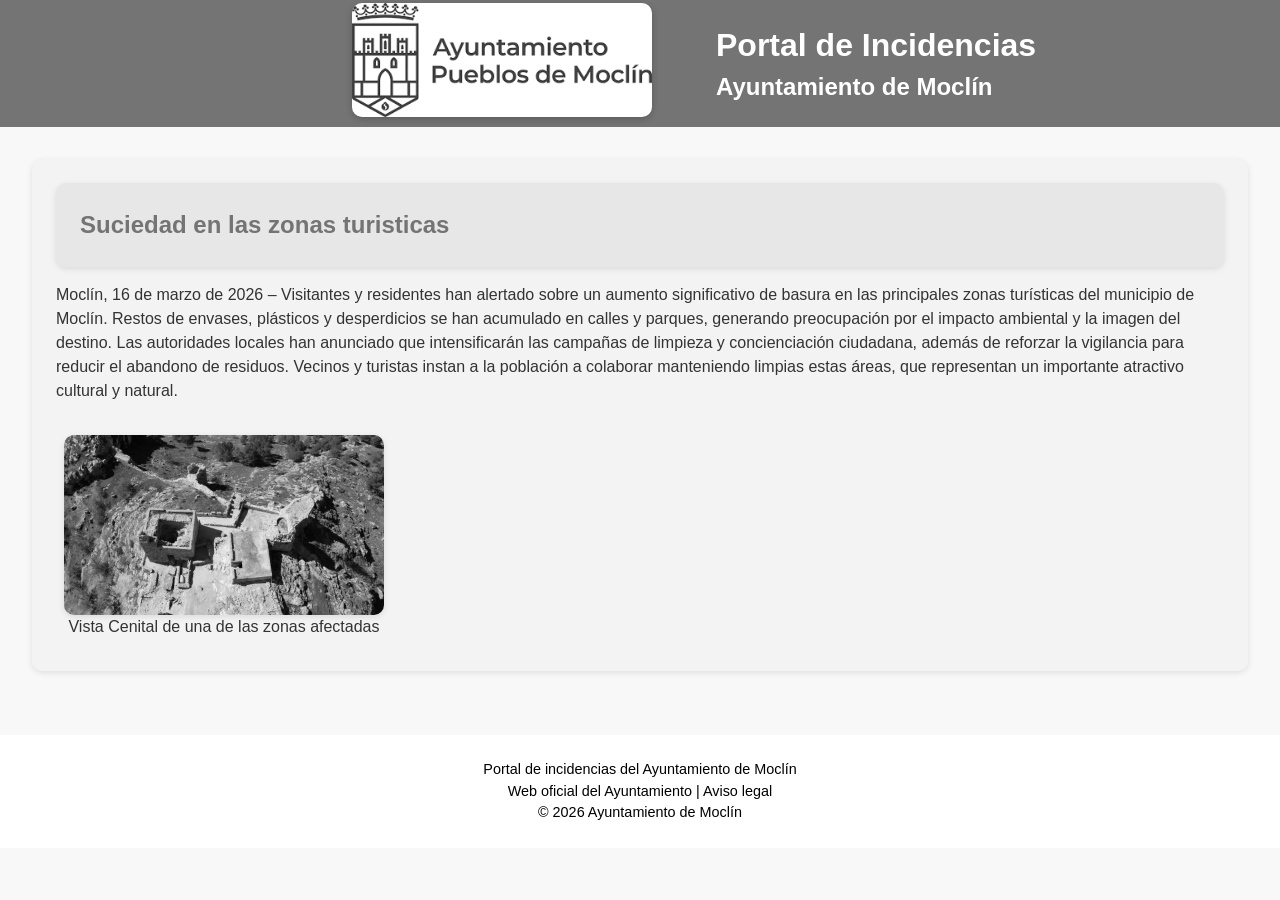
<file: imprimir.html>
<!DOCTYPE html>
<html lang="es">

<head>
    <meta charset="UTF-8">
    <title>Incidencia - Ayuntamiento de Moclín</title>
    <link rel="stylesheet" href="styles2.css">
</head>

<body>

<!-- ================= HEADER ================= -->

<header>
    <div class="cabecera">
        <a href="index.html"> 
          <img src="img/Media/logo.png" alt="Logo Ayuntamiento de Moclín">  
        </a>
        
        <div class="titulo">
        <h1>Portal de Incidencias</h1>
        <h2>Ayuntamiento de Moclín</h2>
    </div>
    </div>



    <nav class="menu-principal">
        <ul>
            <li><a href="#">Ayuntamiento</a></li>
            <li><a href="#">Policía Local</a></li>
            <li><a href="#">Transporte</a></li>
            <li><a href="#">Emergencias</a></li>
        </ul>
    </nav>
</header>

<!-- ================= CONTENEDOR PRINCIPAL ================= -->

<div class="contenedor">

    <!-- ===== MENU LATERAL ===== -->

    <aside class="menu-lateral">
        
        <h3>Acciones</h3>
        
        <ul>
            <li><a href="#">Reportar incidencia</a></li>
            <li><a href="#">Ver incidencias</a></li>
            <li><a href="#">Estado de calles</a></li>
            <li><a href="#">Contacto</a></li>
        </ul>

    </aside>

    <!-- ===== CONTENIDO NOTICIA ===== -->

    <main class="contenido-noticia">

        <article class="noticia-completa">

            <!-- Titulo + botones -->

            <div class="cabecera-noticia">

                <h2>Suciedad en las zonas turisticas</h2>

                <div class="botones-social">

                    <a href="#"><img src="img/RSS/tiktok.png" alt="TikTok"></a>
                    <a href="#"><img src="img/RSS/instagram.png" alt="Instagram"></a>
                    <a href="#"><img src="img/RSS/twitter.png" alt="Twitter"></a>
                    <a href="imprimir.html">
                        <img src="img/Misc/imprimir.png" alt="Imprimir">
                    </a>

                </div>

            </div>

            <!-- Texto -->

            <section class="texto-noticia">

                <p>
                   Moclín, 16 de marzo de 2026 – Visitantes y residentes han alertado
                   sobre un aumento significativo de basura en las principales zonas 
                   turísticas del municipio de Moclín. Restos de envases, plásticos y 
                   desperdicios se han acumulado en calles y parques, generando preocupación 
                   por el impacto ambiental y la imagen del destino.

                   Las autoridades locales han anunciado que intensificarán las campañas de
                   limpieza y concienciación ciudadana, además de reforzar la vigilancia para 
                   reducir el abandono de residuos. Vecinos y turistas instan a la población a colaborar manteniendo 
                   limpias estas áreas, que representan un importante atractivo cultural y natural.
                </p>

            </section>

            <!-- Imagenes -->

            <section class="imagenes-noticia">

                <figure>
                    <img src="img/Media/noticia1.jpg" alt="Imagen incidencia">
                    <figcaption>Vista Cenital de una de las zonas afectadas</figcaption>
                </figure>

            </section>

        </article>

    </main>

</div>

<!-- ================= FOOTER ================= -->

<footer>

    <p>Portal de incidencias del Ayuntamiento de Moclín</p>

    <p>
        <a href="https://www.moclin.es/inicio/">Web oficial del Ayuntamiento</a> |
        <a href="https://www.moclin.es/inicio/">Aviso legal</a>
    </p>

    <p>© 2026 Ayuntamiento de Moclín</p>

</footer>

</body>
</html>
</file>
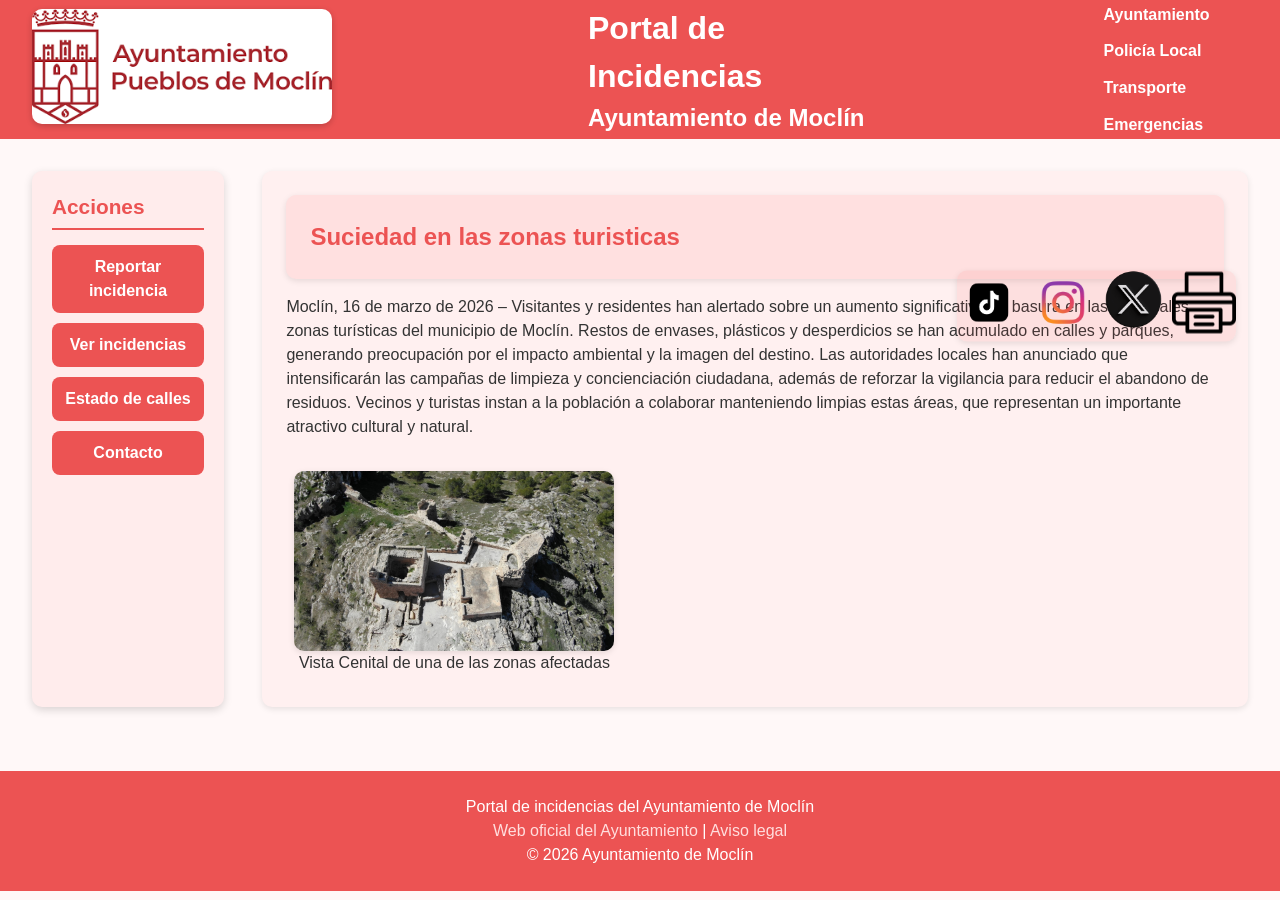
<file: noticia.html>
<!DOCTYPE html>
<html lang="es">

<head>
    <meta charset="UTF-8">
    <title>Incidencia - Ayuntamiento de Moclín</title>
    <link rel="stylesheet" href="styles.css">
</head>

<body>

<!-- ================= HEADER ================= -->

<header>
    <div class="cabecera">
        <a href="index.html"> 
          <img src="img/Media/logo.png" alt="Logo Ayuntamiento de Moclín">  
        </a>
        
        <div class="titulo">
        <h1>Portal de Incidencias</h1>
        <h2>Ayuntamiento de Moclín</h2>
    </div>
    </div>



    <nav class="menu-principal">
        <ul>
            <li><a href="https://www.moclin.es/inicio/">Ayuntamiento</a></li>
            <li><a href="https://www.facebook.com/Policialocalmoclin/">Policía Local</a></li>
            <li><a href="https://moclin.es/ayuntamiento/carta-de-servicios/">Transporte</a></li>
            <li><a href="https://www.sspa.juntadeandalucia.es/servicioandaluzdesalud/el-sas/servicios-y-centros/informacion-por-centros/25540">Emergencias</a></li>
        </ul>
    </nav>
</header>

<!-- ================= CONTENEDOR PRINCIPAL ================= -->

<div class="contenedor">

    <!-- ===== MENU LATERAL ===== -->

    <aside class="menu-lateral">
        
        <h3>Acciones</h3>
        
        <ul>
            <li><a href="#">Reportar incidencia</a></li>
            <li><a href="#">Ver incidencias</a></li>
            <li><a href="#">Estado de calles</a></li>
            <li><a href="#">Contacto</a></li>
        </ul>

    </aside>

    <!-- ===== CONTENIDO NOTICIA ===== -->

    <main class="contenido-noticia">

        <article class="noticia-completa">

            <!-- Titulo + botones -->

            <div class="cabecera-noticia">

                <h2>Suciedad en las zonas turisticas</h2>

                <div class="botones-social">

                    <a href="https://www.tiktok.com/@addrones?_r=1&_t=ZS-94k6VxkNIU0"><img src="img/RSS/tiktok.png" alt="TikTok"></a>
                    <a href="https://www.instagram.com/addrones_?igsh=aXZ6eXkyMWtuZzFy"><img src="img/RSS/instagram.png" alt="Instagram"></a>
                    <a href="#"><img src="img/RSS/twitter.png" alt="Twitter"></a>
                    <a href="imprimir.html">
                        <img src="img/Misc/imprimir.png" alt="Imprimir">
                    </a>

                </div>

            </div>

            <!-- Texto -->

            <section class="texto-noticia">

                <p>
                   Moclín, 16 de marzo de 2026 – Visitantes y residentes han alertado
                   sobre un aumento significativo de basura en las principales zonas 
                   turísticas del municipio de Moclín. Restos de envases, plásticos y 
                   desperdicios se han acumulado en calles y parques, generando preocupación 
                   por el impacto ambiental y la imagen del destino.

                   Las autoridades locales han anunciado que intensificarán las campañas de
                   limpieza y concienciación ciudadana, además de reforzar la vigilancia para 
                   reducir el abandono de residuos. Vecinos y turistas instan a la población a colaborar manteniendo 
                   limpias estas áreas, que representan un importante atractivo cultural y natural.
                </p>

            </section>

            <!-- Imagenes -->

            <section class="imagenes-noticia">

                <figure>
                    <img src="img/Media/noticia1.jpg" alt="Imagen incidencia">
                    <figcaption>Vista Cenital de una de las zonas afectadas</figcaption>
                </figure>

            </section>

        </article>

    </main>

</div>

<!-- ================= FOOTER ================= -->

<footer>

    <p>Portal de incidencias del Ayuntamiento de Moclín</p>

    <p>
        <a href="https://www.moclin.es/inicio/">Web oficial del Ayuntamiento</a> |
        <a href="https://www.moclin.es/inicio/">Aviso legal</a>
    </p>

    <p>© 2026 Ayuntamiento de Moclín</p>

</footer>

</body>
</html>
</file>
<file: styles2.css>
/* ========================
   Primera Pagina Y Comunes
======================== */
/* ========================
   Reset básico
======================== */
* {
    margin: 0;
    padding: 0;
    box-sizing: border-box;
    font-family: 'Segoe UI', Tahoma, Geneva, Verdana, sans-serif;
}

/* ========================
   Body y contenedor principal
======================== */
body {
    
    background-color: #f8f8f8; /* muy suave, para que destaque el rojo */
    color: #333;
    line-height: 1.5;
    filter:grayscale(100%);
}

/* ========================
   Header
======================== */
header {
    background-color: #ec5353; /* color principal */
    color: #fff;
    display: grid;
    grid-template-columns: auto 1fr auto;
    align-items: center;
    gap:clamp(1rem,3vw,4rem);
    padding: 0.2vw clamp(1rem, 4vw, 2rem);
    
    
    
}

.cabecera {
    display: flex;
    align-items: center;
    gap: 5vw;
    margin-left: 25vw;
}

.cabecera img {
    width: clamp(250px,25vw,300px);
    height: auto;
    border-radius: 10px; /* suave borde redondeado */
    box-shadow: 0 2px 6px rgba(0,0,0,0.2);
}

.titulo-logo h1 {
    font-size: clamp(1.8rem, 4vw, 2.5rem);
    margin: 0;
}

.titulo-logo h2 {
    font-size: clamp(1rem, 2.5vw, 1.5rem);
    margin-top: 0.2rem;
    font-weight: 400;
    color: #ffecec; /* rojo suave sobre fondo rojo */
}

/* ========================
   Menú principal
======================== */
.menu-principal{
    display:none;
}

/* ========================
   Contenedor principal
======================== */
.contenedor {
    display: flex;
    gap: 3vw;
    padding: 2rem;
}

/* ========================
   Menu lateral
======================== */
.menu-lateral {
    display:none;
}


/* ========================
   Footer
======================== */
footer {
    font-family:'Arial';
    font-size:0.9rem;
    color: #000000;
    background-color: #ffffff;
    text-align: center;
    padding: 1.5rem 2rem;
    margin-top: 2rem;
}

footer a {
    color: #000000;
    text-decoration: none;
}

footer a:hover {
    color: #fff;
}

/* ========================
   Responsive
======================== */
@media (max-width: 768px) {
    .contenedor {
        flex-direction: column;
    }

    nav.menu-principal ul {
        flex-direction: column;
        gap: 1rem;
        margin-top: 1rem;
    }

    .menu-lateral {
        width: 100%;
        margin-bottom: 2rem;
    }
}
/* ========================
   PAGINA NOTICIA (detalle)
======================== */

/* contenedor del contenido de la noticia */
.contenido-noticia{
    flex:1;
}

/* caja principal de la noticia */
.noticia-completa{
    background-color:#fff0f0;
    padding:1.5rem;
    border-radius:10px;
    box-shadow:0 2px 6px rgba(0,0,0,0.1);
}

/* titulo + botones redes */
.cabecera-noticia{
    display:flex;
    justify-content:space-between;
    align-items:center;
    margin-bottom:1rem;
    background-color:#ffe0e0;
    padding:1.5rem;
    border-radius:10px;
    box-shadow:0 2px 6px rgba(0,0,0,0.1);
}

.cabecera-noticia h2{
    color:#ec5353;
    
}

/* botones redes */
.botones-social{
    display:none;
    
}

/* texto noticia */
.texto-noticia{
    margin-bottom:1.5rem;
}

/* zona de imagenes */
.imagenes-noticia figure{
    display: flex;
    flex-direction: column;
    align-items: center;
    margin:0.5rem;
    
}
.imagenes-noticia{
    display:flex;
    gap:1rem;
    flex-wrap:wrap;
}

/* limitar tamaño imagen */
.imagenes-noticia img{
    width:25vw;
    height:auto;
    object-fit:cover;
    border-radius:10px;
    box-shadow:0 2px 6px rgba(0,0,0,0.1);
}
.imagenes-noticia figcaption{
    width:25vw;
    text-align: center;
    max-width: 100%;
    overflow-wrap: break-word;
    
    
    
}
</file>
<file: styles.css>
/* ========================
   Reset básico
======================== */
* {
    margin: 0;
    padding: 0;
    box-sizing: border-box;
    font-family: 'Segoe UI', Tahoma, Geneva, Verdana, sans-serif;
}

/* ========================
   Body y contenedor principal
======================== */
body {
    background-color: #fff8f8; /* muy suave, para que destaque el rojo */
    color: #333;
    line-height: 1.5;
}

/* ========================
   Header
======================== */
header {
    background-color: #ec5353; /* color principal */
    color: #fff;
    display: grid;
    grid-template-columns: auto 1fr auto;
    align-items: center;
    gap:clamp(1rem,3vw,4rem);
    padding: 0.2vw clamp(1rem, 4vw, 2rem);
}

.cabecera {
    display: flex;
    align-items: center;
    gap: 20vw;
}

.cabecera img {
    width: clamp(250px,25vw,300px);
    height: auto;
    border-radius: 10px; /* suave borde redondeado */
    box-shadow: 0 2px 6px rgba(0,0,0,0.2);
}

.titulo-logo h1 {
    font-size: clamp(1.8rem, 4vw, 2.5rem);
    margin: 0;
}

.titulo-logo h2 {
    font-size: clamp(1rem, 2.5vw, 1.5rem);
    margin-top: 0.2rem;
    font-weight: 400;
    color: #ffecec; /* rojo suave sobre fondo rojo */
}

/* ========================
   Menú principal
======================== */
.menu-principal{
    margin-left:15vw;
}
nav.menu-principal ul {
    list-style: none;
    display: flex;
    flex-direction: column;
    gap: 1vw;
}

nav.menu-principal a {
    text-decoration: none;
    color: #fff;
    font-weight: 600;
    transition: color 0.3s ease;
}

nav.menu-principal a:hover {
    color: #ffdede; /* un tono más claro al pasar el mouse */
}

/* ========================
   Contenedor principal
======================== */
.contenedor {
    display: flex;
    gap: 3vw;
    padding: 2rem;
}

/* ========================
   Menu lateral
======================== */
.menu-lateral {
    width: clamp(150px, 15vw, 300px);
    background-color: #ffecec;
    padding: 20px;
    border-radius: 10px;
    box-shadow: 0 3px 8px rgba(0,0,0,0.15);
    flex-shrink: 0;
}

/* título del menú */
.menu-lateral h3 {
    margin-bottom: 15px;
    color: #ec5353;
    font-size: 1.3rem;
    border-bottom: 2px solid #ec5353;
    padding-bottom: 5px;
}

/* quitar estilo de lista */
.menu-lateral ul {
    list-style: none;
    padding: 0;
}

/* espacio entre botones */
.menu-lateral li {
    margin-bottom: 10px;
}

/* botones */
.menu-lateral a {
    display: block;
    background-color: #ec5353;
    color: white;
    text-decoration: none;
    padding: 10px;
    border-radius: 8px;
    text-align: center;
    font-weight: 600;
    transition: all 0.2s ease;
}

.menu-lateral a:hover {
    background-color: #d94444;
    transform: translateY(-2px);
}

/* ========================
   Zona de noticias
======================== */
.zona-noticias {
    flex: 1;
    display: grid;
    grid-template-columns: repeat(4,1fr);
    gap: 1vw;
}

.noticia {
    background-color: #fff0f0;
    border-radius: 10px;
    overflow: hidden;
    box-shadow: 0 2px 6px rgba(0,0,0,0.1);
    transition: transform 0.3s ease, box-shadow 0.3s ease;
    
    
}

.noticia:hover {
    transform: translateY(-5px);
    box-shadow: 0 4px 12px rgba(0,0,0,0.2);
}

.noticia img {
    width: 100%;
    height: 150px;
    object-fit: cover;
}

.noticia h3 {
    padding: 0.5rem 1rem;
    font-size: 1.1rem;
    color: #ec5353;
    min-height: 3em;
}

/* ========================
   Footer
======================== */
footer {
    background-color: #ec5353;
    color: #fff;
    text-align: center;
    padding: 1.5rem 2rem;
    margin-top: 2rem;
}

footer a {
    color: #ffdede;
    text-decoration: none;
}

footer a:hover {
    color: #fff;
}

/* ========================
   Responsive
======================== */
@media (max-width: 768px) {
    .contenedor {
        flex-direction: column;
    }

    nav.menu-principal ul {
        flex-direction: column;
        gap: 1rem;
        margin-top: 1rem;
    }

    .menu-lateral {
        width: 100%;
        margin-bottom: 2rem;
    }
}
/* ========================
   PAGINA NOTICIA (detalle)
======================== */

/* contenedor del contenido de la noticia */
.contenido-noticia{
    flex:1;
}

/* caja principal de la noticia */
.noticia-completa{
    background-color:#fff0f0;
    padding:1.5rem;
    border-radius:10px;
    box-shadow:0 2px 6px rgba(0,0,0,0.1);
    /*Experimento para dejar hueco para las redes sociales */
    /*width: clamp(450px,51vw,1200px);*/
}

/* titulo + botones redes */
.cabecera-noticia{
    display:flex;
    justify-content:space-between;
    align-items:center;
    margin-bottom:1rem;
    background-color:#ffe0e0;
    padding:1.5rem;
    border-radius:10px;
    box-shadow:0 2px 6px rgba(0,0,0,0.1);
}

.cabecera-noticia h2{
    color:#ec5353;
    
}

/* botones redes */
.botones-social{
    display:flex;
    gap:1vw;
    position: fixed;        /* lo hace flotante sobre cualquier contenido */
    top: 34%;               /* posición vertical en el centro */
    right: 3.43vw;            /* separación del borde derecho */
    transform: translateY(-50%); /* centra exactamente verticalmente */
    display: flex;
    flex-direction: row ; /* los botones uno encima del otro */
    gap: 10px;              /* separación entre botones */
    z-index: 9999;          /* para que quede por encima de todo */
    background-color: rgba(236, 83, 83, 0.1);
    border-radius:10px;
    box-shadow:0 2px 6px rgba(0,0,0,0.1);
    
}

.botones-social img{
    width: 5vw;
    height: auto;
    cursor: pointer;
    transition: transform 0.2s, opacity 0.2s;

}
.botones-social a:nth-child(3) img {
    width: 4.5vw;
    height: auto;
    align-items: center;
}
.botones-social a:hover{
        transform: translateY(-2px);
}

/* texto noticia */
.texto-noticia{
    margin-bottom:1.5rem;
}

/* zona de imagenes */
.imagenes-noticia figure{
    display: flex;
    flex-direction: column;
    align-items: center;
    margin:0.5rem;
    
}
.imagenes-noticia{
    display:flex;
    gap:1rem;
    flex-wrap:wrap;
}

/* limitar tamaño imagen */
.imagenes-noticia img{
    width:25vw;
    height:auto;
    object-fit:cover;
    border-radius:10px;
    box-shadow:0 2px 6px rgba(0,0,0,0.1);
}
.imagenes-noticia figcaption{
    width:25vw;
    text-align: center;
    max-width: 100%;
    overflow-wrap: break-word;
    
    
    
}
</file>
